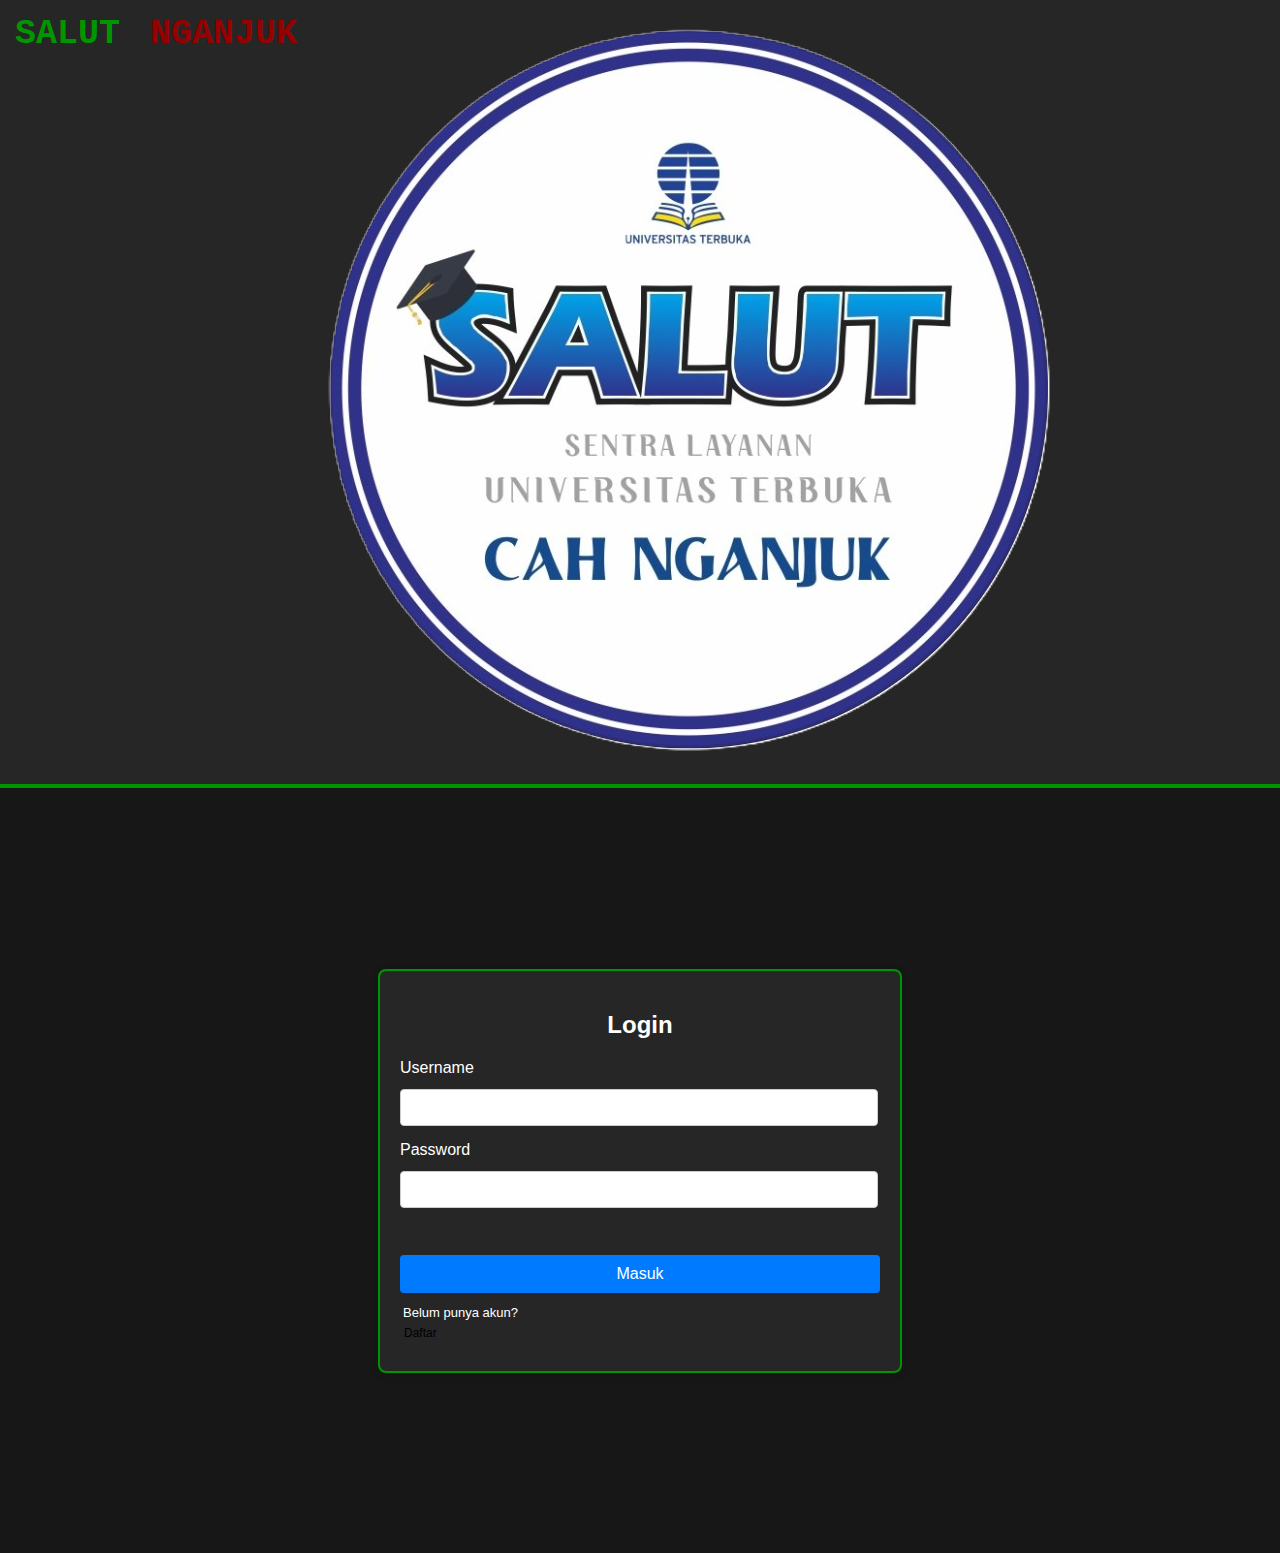
<file: login.html>
<!DOCTYPE html>
<html lang="en">
<head>
    <link rel="icon" href="image/logo_salut.png">
    <link rel="stylesheet" type="text/css" href="login.css">
    <meta charset="UTF-8">
    <meta name="viewport" content="width=device-width, initial-scale=1.0">
    <title>Login • Salut Nganjuk</title>
</head>
<body>
    <nav>
        <div class="Nav">
            <img src="image/logo_salut.png" class="logo_salut">
            <div class="judul">SALUT</div>
            <div class="judul2">NGANJUK</div>  
        </div>
    </nav>

    <div class="rumah_untuk_login">
        <div class="login-container">
            <form class="login-form">
                <h2>Login</h2>
                <div class="form-group">
                    <label for="username">Username</label>
                    <input type="text" id="username" name="username" required>
                </div>
                <div class="form-group">
                    <label for="password">Password</label>
                    <input type="password" id="password" name="password" required>
                </div>
                <button type="submit">Masuk</button>
            </form>
            <p style="font-size: 13px; margin-top: 12px; margin-left: 3px;">Belum punya akun?</p>
            <p  class="SignUp"><a href="SignUp.html" style="color: rgb(0, 0, 0);">Daftar</a></p>
        </div>
    </div>
    
    
</body>
</html>
</file>
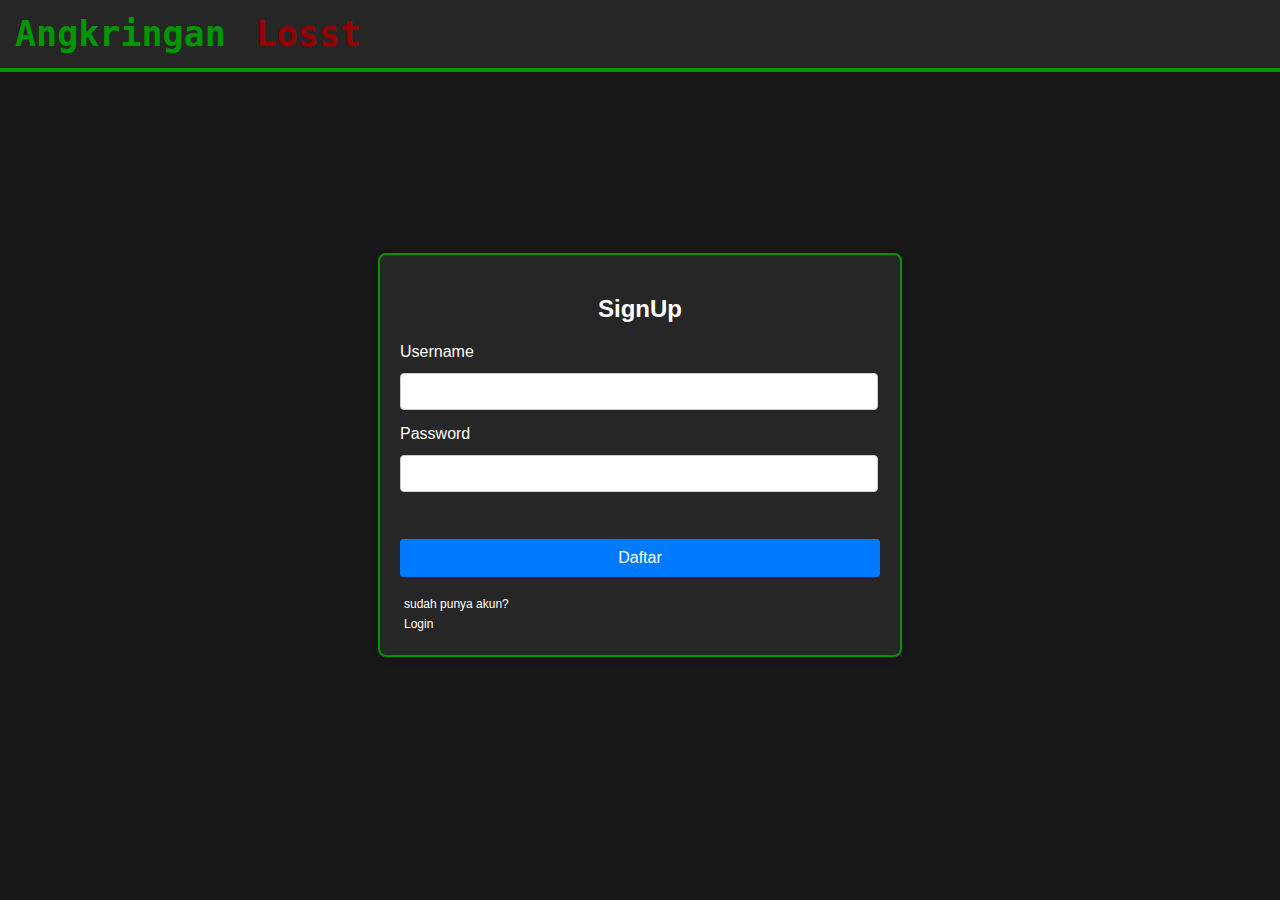
<file: SignUp.html>
<!DOCTYPE html>
<html lang="en">
<head>
    <link rel="icon" href="image/JUDUL.png">
    <link rel="stylesheet" type="text/css" href="login.css">
    <meta charset="UTF-8">
    <meta name="viewport" content="width=device-width, initial-scale=1.0">
    <title>Angkringan Losst</title>
</head>
<body>
    <nav>
        <div class="Navigasi">
            <div class="judul">Angkringan</div>
            <div class="judul2">Losst</div>    
        </div>
    </nav>

    <div class="rumah_untuk_login">
        <div class="login-container">
            <form class="login-form">
                <h2>SignUp</h2>
                <div class="form-group">
                    <label for="username">Username</label>
                    <input type="text" id="username" name="username" required>
                </div>
                <div class="form-group">
                    <label for="password">Password</label>
                    <input type="password" id="password" name="password" required>
                </div>
                <button type="submit">Daftar</button>
            </form>
            <p style="margin-top: 20px;
            margin-left: 4px;
            font-size: 12px;
            text-decoration: none;">sudah punya akun? </p>
            <p  class="SignUp"><a href="login.html" style="color: white;">Login</a></p>
        </div>
    </div>
    
    
</body>
</html>
</file>
<file: login.css>
* {
    padding: 0%;
    margin: 0%;
    text-decoration: none;
}

body::-webkit-scrollbar {
    display: none;
}

body {
    background-color: rgb(23, 23, 23);
    font-family: Arial, Helvetica, sans-serif;
    margin: 0%;
    padding: 0%;
    overflow: -moz-hidden-unscrollable;
}

h1,h2, h3, h4, p {
    color: white;
}

.Navigasi {
    margin: auto;
    width: 1500px;
    position: relative;
}

.menu {
    float: right;
}

.judul {
    font-size: 35px;
    font-weight: 800;
    font-family: monospace;
    color: rgb(0, 150, 0);
    float: left;
    padding: 15px;
    text-decoration: none
}

.judul:hover {
    cursor:default;
    text-decoration: none
}

.judul2 {
    font-size: 35px;
    font-weight: 800;
    font-family: monospace;
    color: rgb(150, 0, 0);
    float: left;
    padding: 15px;
}

.judul2:hover {
    cursor:default;
}

nav {
    border-bottom: solid 4px;
    border-color: rgb(0, 150, 0);
    width: 100%;
    margin: auto;
    display: flex;
    line-height: 240%;
    position: sticky;
    position: -webkit-sticky;
    top: 0%;
    z-index: 100;
    background-color: rgb(38, 38, 38);
    text-decoration: none
}

.rumah_untuk_login {
    width: 100%;
    height: 765px;
    position: sticky;
    position: -webkit-sticky;
    display: flex;
    justify-content: center;
    align-items: center;
}

.login-container {
    background-color: rgb(38, 38, 38);
    padding: 20px;
    border-radius: 8px;
    box-shadow: 0 2px 10px rgba(0, 0, 0, 0.1);
    width: 480px;
    height: 360px;
    border-color: rgb(0, 150, 0);
    border: solid 2px rgb(0, 150, 0);
}

.login-form h2 {
    margin-top: 20px;
    text-align: center;
    margin-bottom: 20px;
    color: #fff;
}

.form-group {
    margin-bottom: 15px;
}

.form-group label {
    display: block;
    margin-bottom: 12px;
    color: #fff;
}

.form-group input {
    width: 95%;
    padding: 10px;
    border: 1px solid #ccc;
    border-radius: 4px;
}

button {
    margin-top: 32px;
    width: 100%;
    padding: 10px;
    background-color: #007bff;
    color: white;
    border: none;
    border-radius: 4px;
    cursor: pointer;
    font-size: 16px;
}

button:hover {
    background-color: #0056b3;
}

.SignUp {
    margin-top: 6px;
    margin-left: 4px;
    font-size: 12px;
    text-decoration: none;
}

@media screen and (max-width: 991.98px) {
    nav {
        display: flex;
        justify-content: center;
        max-height: 150px;
    } 
    
    .judul{
        margin-top: 5px;
        display: block;
    width: 100%;
    text-align: center;
    }

    .judul2{
    display: block;
    width: 100%;
    text-align: center;
    margin-top: -20px;
    margin-bottom: -40px;
    }

}
</file>
